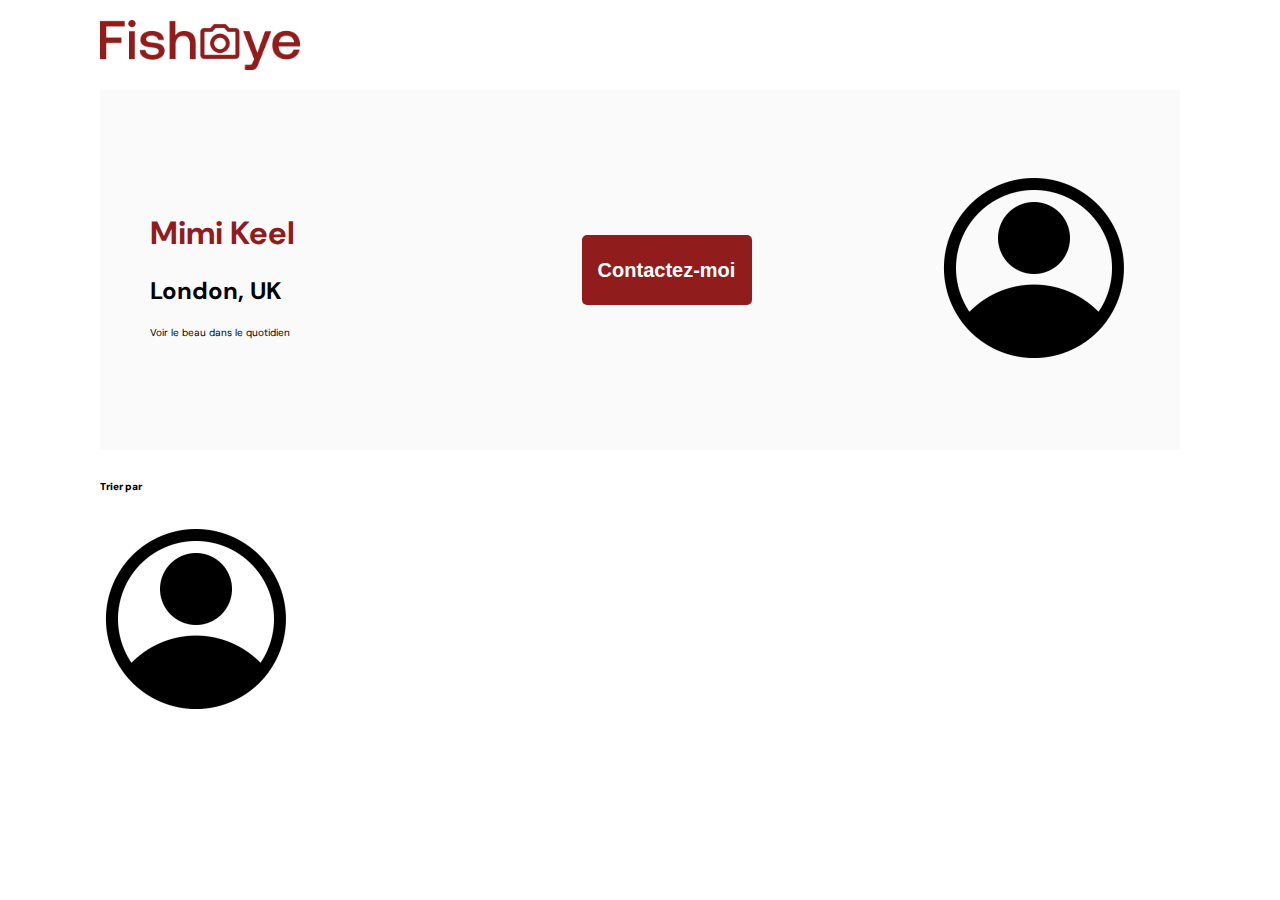
<file: photographer.html>
<!DOCTYPE html>
<html>
  <head>
    <link href="css/style.css" rel="stylesheet" type="text/css" />
    <meta charset="utf-8">
    <link rel="icon" type="image/png" href="assets/favicon.png">
    <link href="https://fonts.googleapis.com/css?family=DM+Sans&display=swap" rel="stylesheet">
    <title>Fisheye - photographe </title>
  </head>
  <body>
    <header>
      <img src="assets/images/logo.png" class="logo" />
    </header>

    <!-- EN-TETE -->
    <main id="main">
      <div class="photograph-header">
        <div class="contact">
          <h1 class="photographer-name"></h1>
          <h2 class="photographer-localisation"></h2>
          <p class="photographer-tagline"></p>
        </div>
        
        <button class="contact_button" onclick="displayModal()">Contactez-moi</button>

        <div class="picture">
          <img src="assets/photographers/account.png" alt="" class="photographer-image">
        </div>
      </div>
    </main>

    <div class="classement">
      <p>Trier par</p>
    </div>
    

    <!-- GALERIE PHOTOS -->
    <div class="galerie_photos">
      <img src="assets/photographers/account.png" alt="" class="galerie_photo">
    </div>

    <!-- DEBUT MODAL -->
    <div id="contact_modal">
			<div class="modal">
				<header>
          <h2>Contactez-moi</h2>
          <img src="assets/icons/close.svg" onclick="closeModal()" />
        </header>
				<form>
					<div>
						<label>Prénom</label>
						<input />
					</div>
          <button class="contact_button">Envoyer</button>
				</form>
			</div>
		</div>
    <!-- FIN MODAL -->

    <script src="/scripts/pages/photographer.js"></script>
    <script src="/scripts/utils/contactForm.js"></script>
  </body>
</html>
</file>
<file: css/style.css>
@import url("photographer.css");

body {
    font-family: "DM Sans", sans-serif;
    margin: 0;
}


header {
    display: flex;
    flex-direction: row;
    justify-content: space-between;
    align-items: center;
    height: 90px;
}

h1 {
    color: #901C1C;
    margin-right: 100px;
}

.logo {
    height: 50px;
    margin-left: 100px;
}

.photographer_section {
    display: grid;
    grid-template-columns: 1fr 1fr 1fr;
    gap: 70px;
    margin-top: 100px;
}

.photographer_section article {
    justify-self: center;
    display: flex;
    justify-content: center;
    align-items: center;
    flex-direction: column;
}

.photographer_section article h2 {
    color: #D3573C;
    font-size: 36px;
    margin-bottom: 5px;
}

.photographer_section article img {
    height: 200px;
    width: 200px;
}


/* AJOUT CODE PAGE INDEX */    
.ficheArtiste {
    color: black;
    text-decoration: none;
    display: flex;
    flex-direction: column;
    justify-content: center;
    align-items: center;
}

.image {
    border-radius: 50%;
}

.localisation {
    color: #D3573C;
    margin: 0;
    font-size: 13px;
}

p {
    font-size: 10px;
}

.tagline {
    font-weight: 600;
    margin: 5px;
}

.tjm {
    color: #757575;
    margin: 0;
}


/* AJOUT CODE PAGE PHOTOGRAPHER */
.photograph-header {
    display: flex;
    padding: 30px 50px;
    align-items: center;
    justify-content: space-between;
}

.classement {
    margin: 30px 100px;
    font-size: 20px;
    font-weight: 900;
}

.galerie_photos {
    margin: 30px 100px;
}
</file>
